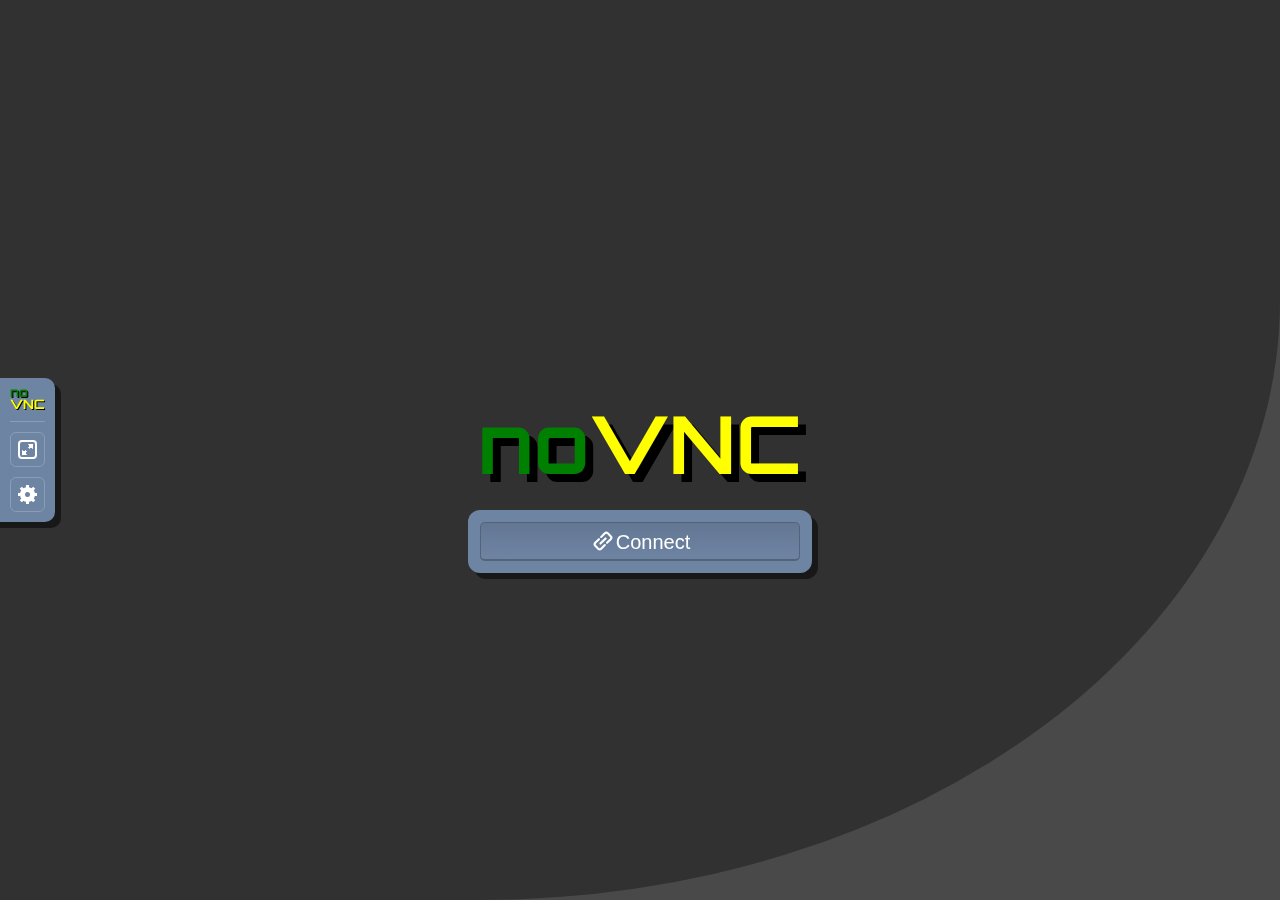
<file: src/static/js/libs/noVNC-1.5.0/vnc.html>
<!DOCTYPE html>
<html lang="en" class="noVNC_loading">
<head>

    <!--
    noVNC example: simple example using default UI
    Copyright (C) 2019 The noVNC Authors
    noVNC is licensed under the MPL 2.0 (see LICENSE.txt)
    This file is licensed under the 2-Clause BSD license (see LICENSE.txt).

    Connect parameters are provided in query string:
        http://example.com/?host=HOST&port=PORT&encrypt=1
    or the fragment:
        http://example.com/#host=HOST&port=PORT&encrypt=1
    -->
    <title>noVNC</title>

    <link rel="icon" type="image/x-icon" href="app/images/icons/novnc.ico">

    <!-- Apple iOS Safari settings -->
    <meta name="viewport" content="width=device-width, initial-scale=1.0, maximum-scale=1.0, user-scalable=no">
    <meta name="apple-mobile-web-app-capable" content="yes">
    <meta name="apple-mobile-web-app-status-bar-style" content="black-translucent">

    <!-- @2x -->
    <link rel="apple-touch-icon" sizes="40x40" type="image/png" href="app/images/icons/novnc-ios-40.png">
    <link rel="apple-touch-icon" sizes="58x58" type="image/png" href="app/images/icons/novnc-ios-58.png">
    <link rel="apple-touch-icon" sizes="80x80" type="image/png" href="app/images/icons/novnc-ios-80.png">
    <link rel="apple-touch-icon" sizes="120x120" type="image/png" href="app/images/icons/novnc-ios-120.png">
    <link rel="apple-touch-icon" sizes="152x152" type="image/png" href="app/images/icons/novnc-ios-152.png">
    <link rel="apple-touch-icon" sizes="167x167" type="image/png" href="app/images/icons/novnc-ios-167.png">
    <!-- @3x -->
    <link rel="apple-touch-icon" sizes="60x60" type="image/png" href="app/images/icons/novnc-ios-60.png">
    <link rel="apple-touch-icon" sizes="87x87" type="image/png" href="app/images/icons/novnc-ios-87.png">
    <link rel="apple-touch-icon" sizes="120x120" type="image/png" href="app/images/icons/novnc-ios-120.png">
    <link rel="apple-touch-icon" sizes="180x180" type="image/png" href="app/images/icons/novnc-ios-180.png">

    <!-- Stylesheets -->
    <link rel="stylesheet" href="app/styles/base.css">
    <link rel="stylesheet" href="app/styles/input.css">

    <!-- Images that will later appear via CSS -->
    <link rel="preload" as="image" href="app/images/info.svg">
    <link rel="preload" as="image" href="app/images/error.svg">
    <link rel="preload" as="image" href="app/images/warning.svg">

    <script type="module" crossorigin="anonymous" src="app/error-handler.js"></script>
    <script type="module" crossorigin="anonymous" src="app/ui.js"></script>
</head>

<body>

    <div id="noVNC_fallback_error" class="noVNC_center">
        <div>
            <div>noVNC encountered an error:</div>
            <br>
            <div id="noVNC_fallback_errormsg"></div>
        </div>
    </div>

    <!-- noVNC Control Bar -->
    <div id="noVNC_control_bar_anchor" class="noVNC_vcenter">

        <div id="noVNC_control_bar">
            <div id="noVNC_control_bar_handle" title="Hide/Show the control bar"><div></div></div>

            <div class="noVNC_scroll">

            <h1 class="noVNC_logo" translate="no"><span>no</span><br>VNC</h1>

            <hr>

            <!-- Drag/Pan the viewport -->
            <input type="image" alt="Drag" src="app/images/drag.svg"
                id="noVNC_view_drag_button" class="noVNC_button noVNC_hidden"
                title="Move/Drag Viewport">

            <!--noVNC Touch Device only buttons-->
            <div id="noVNC_mobile_buttons">
                <input type="image" alt="Keyboard" src="app/images/keyboard.svg"
                    id="noVNC_keyboard_button" class="noVNC_button" title="Show Keyboard">
            </div>

            <!-- Extra manual keys -->
            <input type="image" alt="Extra keys" src="app/images/toggleextrakeys.svg"
                id="noVNC_toggle_extra_keys_button" class="noVNC_button"
                title="Show Extra Keys">
            <div class="noVNC_vcenter">
            <div id="noVNC_modifiers" class="noVNC_panel">
                <input type="image" alt="Ctrl" src="app/images/ctrl.svg"
                    id="noVNC_toggle_ctrl_button" class="noVNC_button"
                    title="Toggle Ctrl">
                <input type="image" alt="Alt" src="app/images/alt.svg"
                    id="noVNC_toggle_alt_button" class="noVNC_button"
                    title="Toggle Alt">
                <input type="image" alt="Windows" src="app/images/windows.svg"
                    id="noVNC_toggle_windows_button" class="noVNC_button"
                    title="Toggle Windows">
                <input type="image" alt="Tab" src="app/images/tab.svg"
                    id="noVNC_send_tab_button" class="noVNC_button"
                    title="Send Tab">
                <input type="image" alt="Esc" src="app/images/esc.svg"
                    id="noVNC_send_esc_button" class="noVNC_button"
                    title="Send Escape">
                <input type="image" alt="Ctrl+Alt+Del" src="app/images/ctrlaltdel.svg"
                    id="noVNC_send_ctrl_alt_del_button" class="noVNC_button"
                    title="Send Ctrl-Alt-Del">
            </div>
            </div>

            <!-- Shutdown/Reboot -->
            <input type="image" alt="Shutdown/Reboot" src="app/images/power.svg"
                id="noVNC_power_button" class="noVNC_button"
                title="Shutdown/Reboot...">
            <div class="noVNC_vcenter">
            <div id="noVNC_power" class="noVNC_panel">
                <div class="noVNC_heading">
                    <img alt="" src="app/images/power.svg"> Power
                </div>
                <input type="button" id="noVNC_shutdown_button" value="Shutdown">
                <input type="button" id="noVNC_reboot_button" value="Reboot">
                <input type="button" id="noVNC_reset_button" value="Reset">
            </div>
            </div>

            <!-- Clipboard -->
            <input type="image" alt="Clipboard" src="app/images/clipboard.svg"
                id="noVNC_clipboard_button" class="noVNC_button"
                title="Clipboard">
            <div class="noVNC_vcenter">
            <div id="noVNC_clipboard" class="noVNC_panel">
                <div class="noVNC_heading">
                    <img alt="" src="app/images/clipboard.svg"> Clipboard
                </div>
                <p class="noVNC_subheading">
                    Edit clipboard content in the textarea below.
                </p>
                <textarea id="noVNC_clipboard_text" rows=5></textarea>
            </div>
            </div>

            <!-- Toggle fullscreen -->
            <input type="image" alt="Full Screen" src="app/images/fullscreen.svg"
                id="noVNC_fullscreen_button" class="noVNC_button noVNC_hidden"
                title="Full Screen">

            <!-- Settings -->
            <input type="image" alt="Settings" src="app/images/settings.svg"
                id="noVNC_settings_button" class="noVNC_button"
                title="Settings">
            <div class="noVNC_vcenter">
            <div id="noVNC_settings" class="noVNC_panel">
                <div class="noVNC_heading">
                    <img alt="" src="app/images/settings.svg"> Settings
                </div>
                <ul>
                    <li>
                        <label><input id="noVNC_setting_shared" type="checkbox"> Shared Mode</label>
                    </li>
                    <li>
                        <label><input id="noVNC_setting_view_only" type="checkbox"> View Only</label>
                    </li>
                    <li><hr></li>
                    <li>
                        <label><input id="noVNC_setting_view_clip" type="checkbox"> Clip to Window</label>
                    </li>
                    <li>
                        <label for="noVNC_setting_resize">Scaling Mode:</label>
                        <select id="noVNC_setting_resize" name="vncResize">
                            <option value="off">None</option>
                            <option value="scale">Local Scaling</option>
                            <option value="remote">Remote Resizing</option>
                        </select>
                    </li>
                    <li><hr></li>
                    <li>
                        <div class="noVNC_expander">Advanced</div>
                        <div><ul>
                            <li>
                                <label for="noVNC_setting_quality">Quality:</label>
                                <input id="noVNC_setting_quality" type="range" min="0" max="9" value="6">
                            </li>
                            <li>
                                <label for="noVNC_setting_compression">Compression level:</label>
                                <input id="noVNC_setting_compression" type="range" min="0" max="9" value="2">
                            </li>
                            <li><hr></li>
                            <li>
                                <label for="noVNC_setting_repeaterID">Repeater ID:</label>
                                <input id="noVNC_setting_repeaterID" type="text" value="">
                            </li>
                            <li>
                                <div class="noVNC_expander">WebSocket</div>
                                <div><ul>
                                    <li>
                                        <label><input id="noVNC_setting_encrypt" type="checkbox"> Encrypt</label>
                                    </li>
                                    <li>
                                        <label for="noVNC_setting_host">Host:</label>
                                        <input id="noVNC_setting_host">
                                    </li>
                                    <li>
                                        <label for="noVNC_setting_port">Port:</label>
                                        <input id="noVNC_setting_port" type="number">
                                    </li>
                                    <li>
                                        <label for="noVNC_setting_path">Path:</label>
                                        <input id="noVNC_setting_path" type="text" value="websockify">
                                    </li>
                                </ul></div>
                            </li>
                            <li><hr></li>
                            <li>
                                <label><input id="noVNC_setting_reconnect" type="checkbox"> Automatic Reconnect</label>
                            </li>
                            <li>
                                <label for="noVNC_setting_reconnect_delay">Reconnect Delay (ms):</label>
                                <input id="noVNC_setting_reconnect_delay" type="number">
                            </li>
                            <li><hr></li>
                            <li>
                                <label><input id="noVNC_setting_show_dot" type="checkbox"> Show Dot when No Cursor</label>
                            </li>
                            <li><hr></li>
                            <!-- Logging selection dropdown -->
                            <li>
                                <label>Logging:
                                    <select id="noVNC_setting_logging" name="vncLogging">
                                    </select>
                                </label>
                            </li>
                        </ul></div>
                    </li>
                    <li class="noVNC_version_separator"><hr></li>
                    <li class="noVNC_version_wrapper">
                        <span>Version:</span>
                        <span class="noVNC_version"></span>
                    </li>
                </ul>
            </div>
            </div>

            <!-- Connection Controls -->
            <input type="image" alt="Disconnect" src="app/images/disconnect.svg"
                id="noVNC_disconnect_button" class="noVNC_button"
                title="Disconnect">

            </div>
        </div>

    </div> <!-- End of noVNC_control_bar -->

    <div id="noVNC_hint_anchor" class="noVNC_vcenter">
        <div id="noVNC_control_bar_hint">
        </div>
    </div>

    <!-- Status Dialog -->
    <div id="noVNC_status"></div>

    <!-- Connect button -->
    <div class="noVNC_center">
        <div id="noVNC_connect_dlg">
            <p class="noVNC_logo" translate="no"><span>no</span>VNC</p>
            <div>
                <button id="noVNC_connect_button">
                    <img alt="" src="app/images/connect.svg"> Connect
                </button>
            </div>
        </div>
    </div>

    <!-- Server Key Verification Dialog -->
    <div class="noVNC_center noVNC_connect_layer">
    <div id="noVNC_verify_server_dlg" class="noVNC_panel"><form>
        <div class="noVNC_heading">
            Server identity
        </div>
        <div>
            The server has provided the following identifying information:
        </div>
        <div id="noVNC_fingerprint_block">
            <b>Fingerprint:</b>
            <span id="noVNC_fingerprint"></span>
        </div>
        <div>
            Please verify that the information is correct and press
            "Approve". Otherwise press "Reject".
        </div>
        <div>
            <input id="noVNC_approve_server_button" type="submit" value="Approve" class="noVNC_submit">
            <input id="noVNC_reject_server_button" type="button" value="Reject" class="noVNC_submit">
        </div>
    </form></div>
    </div>

    <!-- Password Dialog -->
    <div class="noVNC_center noVNC_connect_layer">
    <div id="noVNC_credentials_dlg" class="noVNC_panel"><form>
        <div class="noVNC_heading">
            Credentials
        </div>
        <div id="noVNC_username_block">
            <label for="noVNC_username_input">Username:</label>
            <input id="noVNC_username_input">
        </div>
        <div id="noVNC_password_block">
            <label for="noVNC_password_input">Password:</label>
            <input id="noVNC_password_input" type="password">
        </div>
        <div>
            <input id="noVNC_credentials_button" type="submit" value="Send Credentials" class="noVNC_submit">
        </div>
    </form></div>
    </div>

    <!-- Transition Screens -->
    <div id="noVNC_transition">
        <div id="noVNC_transition_text"></div>
        <div>
        <input type="button" id="noVNC_cancel_reconnect_button" value="Cancel" class="noVNC_submit">
        </div>
        <div class="noVNC_spinner"></div>
    </div>

    <!-- This is where the RFB elements will attach -->
    <div id="noVNC_container">
        <!-- Note that Google Chrome on Android doesn't respect any of these,
             html attributes which attempt to disable text suggestions on the
             on-screen keyboard. Let's hope Chrome implements the ime-mode
             style for example -->
        <textarea id="noVNC_keyboardinput" autocapitalize="off"
            autocomplete="off" spellcheck="false" tabindex="-1"></textarea>
    </div>

    <audio id="noVNC_bell">
        <source src="app/sounds/bell.oga" type="audio/ogg">
        <source src="app/sounds/bell.mp3" type="audio/mpeg">
    </audio>
 </body>
</html>
</file>
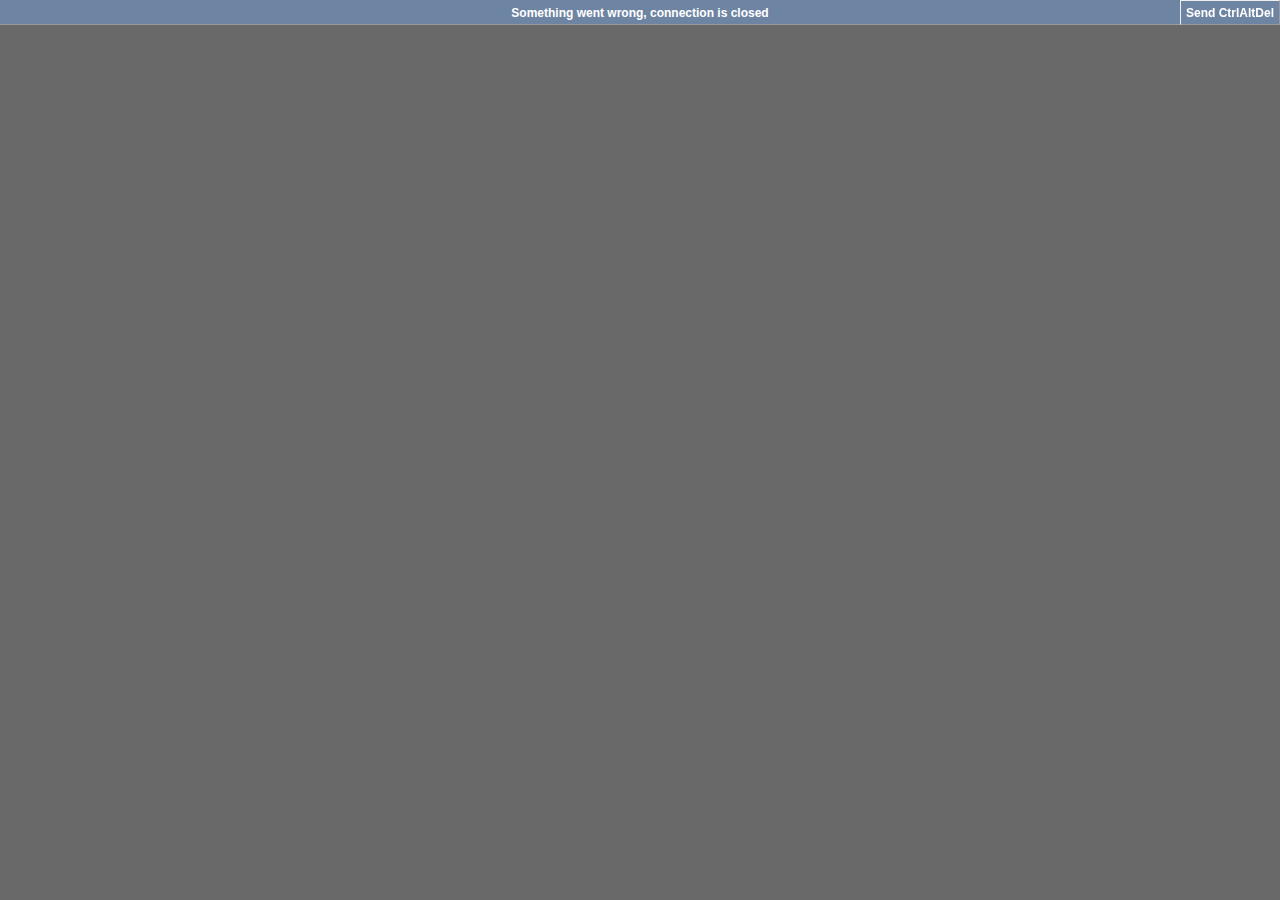
<file: src/static/js/libs/noVNC-1.5.0/vnc_lite.html>
<!DOCTYPE html>
<html lang="en">
<head>

    <!--
    noVNC example: lightweight example using minimal UI and features

    This is a self-contained file which doesn't import WebUtil or external CSS.

    Copyright (C) 2019 The noVNC Authors
    noVNC is licensed under the MPL 2.0 (see LICENSE.txt)
    This file is licensed under the 2-Clause BSD license (see LICENSE.txt).

    Connect parameters are provided in query string:
        http://example.com/?host=HOST&port=PORT&scale=true
    -->
    <title>noVNC</title>

    <style>

        body {
            margin: 0;
            background-color: dimgrey;
            height: 100%;
            display: flex;
            flex-direction: column;
        }
        html {
            height: 100%;
        }

        #top_bar {
            background-color: #6e84a3;
            color: white;
            font: bold 12px Helvetica;
            padding: 6px 5px 4px 5px;
            border-bottom: 1px outset;
        }
        #status {
            text-align: center;
        }
        #sendCtrlAltDelButton {
            position: fixed;
            top: 0px;
            right: 0px;
            border: 1px outset;
            padding: 5px 5px 4px 5px;
            cursor: pointer;
        }

        #screen {
            flex: 1; /* fill remaining space */
            overflow: hidden;
        }

    </style>

    <script type="module" crossorigin="anonymous">
        // RFB holds the API to connect and communicate with a VNC server
        import RFB from './core/rfb.js';

        let rfb;
        let desktopName;

        // When this function is called we have
        // successfully connected to a server
        function connectedToServer(e) {
            status("Connected to " + desktopName);
        }

        // This function is called when we are disconnected
        function disconnectedFromServer(e) {
            if (e.detail.clean) {
                status("Disconnected");
            } else {
                status("Something went wrong, connection is closed");
            }
        }

        // When this function is called, the server requires
        // credentials to authenticate
        function credentialsAreRequired(e) {
            const password = prompt("Password Required:");
            rfb.sendCredentials({ password: password });
        }

        // When this function is called we have received
        // a desktop name from the server
        function updateDesktopName(e) {
            desktopName = e.detail.name;
        }

        // Since most operating systems will catch Ctrl+Alt+Del
        // before they get a chance to be intercepted by the browser,
        // we provide a way to emulate this key sequence.
        function sendCtrlAltDel() {
            rfb.sendCtrlAltDel();
            return false;
        }

        // Show a status text in the top bar
        function status(text) {
            document.getElementById('status').textContent = text;
        }

        // This function extracts the value of one variable from the
        // query string. If the variable isn't defined in the URL
        // it returns the default value instead.
        function readQueryVariable(name, defaultValue) {
            // A URL with a query parameter can look like this:
            // https://www.example.com?myqueryparam=myvalue
            //
            // Note that we use location.href instead of location.search
            // because Firefox < 53 has a bug w.r.t location.search
            const re = new RegExp('.*[?&]' + name + '=([^&#]*)'),
                  match = document.location.href.match(re);

            if (match) {
                // We have to decode the URL since want the cleartext value
                return decodeURIComponent(match[1]);
            }

            return defaultValue;
        }

        document.getElementById('sendCtrlAltDelButton')
            .onclick = sendCtrlAltDel;

        // Read parameters specified in the URL query string
        // By default, use the host and port of server that served this file
        const host = readQueryVariable('host', window.location.hostname);
        let port = readQueryVariable('port', window.location.port);
        const password = readQueryVariable('password');
        const path = readQueryVariable('path', 'websockify');

        // | | |         | | |
        // | | | Connect | | |
        // v v v         v v v

        status("Connecting");

        // Build the websocket URL used to connect
        let url;
        if (window.location.protocol === "https:") {
            url = 'wss';
        } else {
            url = 'ws';
        }
        url += '://' + host;
        if(port) {
            url += ':' + port;
        }
        url += '/' + path;

        // Creating a new RFB object will start a new connection
        rfb = new RFB(document.getElementById('screen'), url,
                      { credentials: { password: password } });

        // Add listeners to important events from the RFB module
        rfb.addEventListener("connect",  connectedToServer);
        rfb.addEventListener("disconnect", disconnectedFromServer);
        rfb.addEventListener("credentialsrequired", credentialsAreRequired);
        rfb.addEventListener("desktopname", updateDesktopName);

        // Set parameters that can be changed on an active connection
        rfb.viewOnly = readQueryVariable('view_only', false);
        rfb.scaleViewport = readQueryVariable('scale', false);
    </script>
</head>

<body>
    <div id="top_bar">
        <div id="status">Loading</div>
        <div id="sendCtrlAltDelButton">Send CtrlAltDel</div>
    </div>
    <div id="screen">
        <!-- This is where the remote screen will appear -->
    </div>
</body>
</html>
</file>
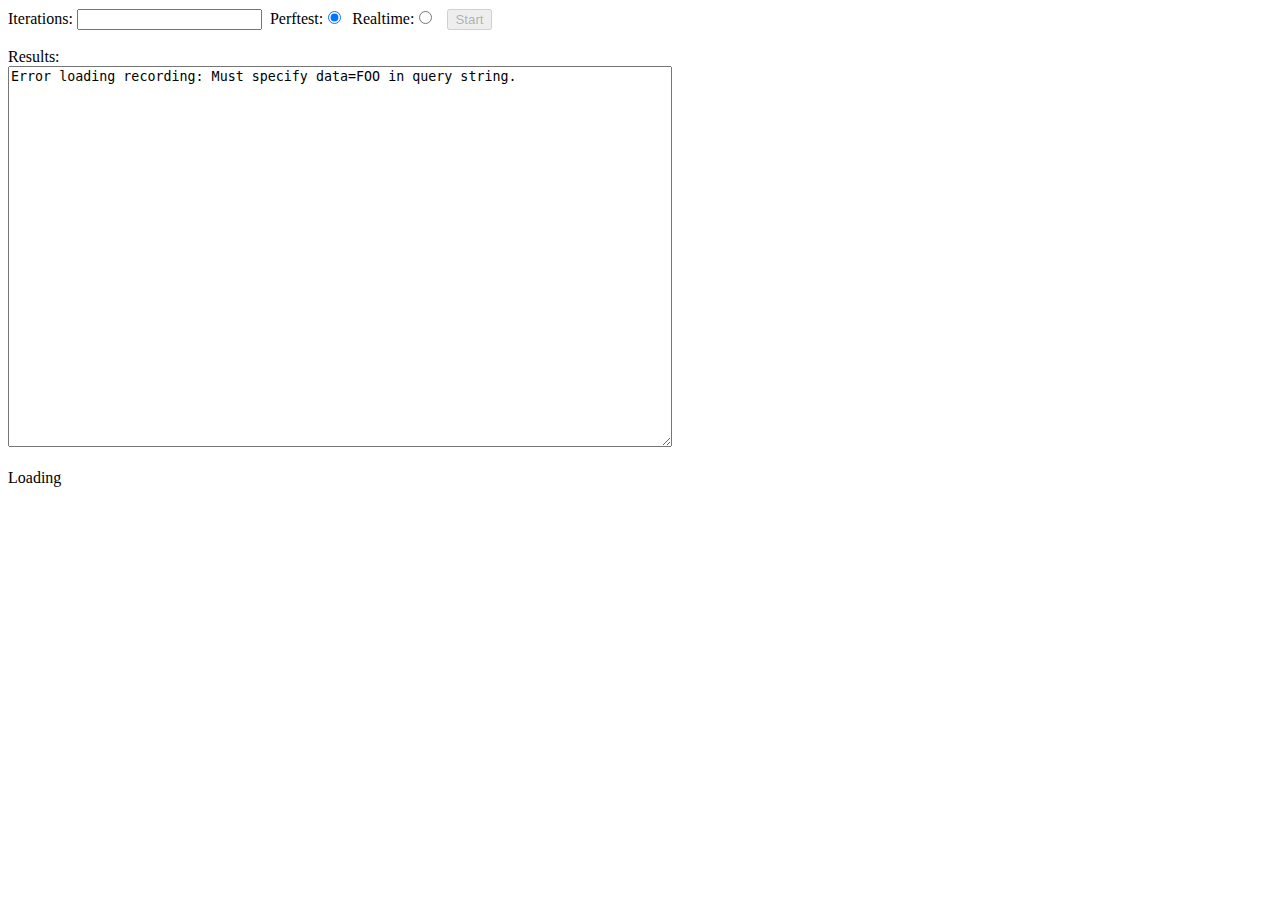
<file: src/static/js/libs/noVNC-1.5.0/tests/vnc_playback.html>
<!DOCTYPE html>
<html lang="en">
    <head>
        <title>VNC Playback</title>
        <script type="module" src="./playback-ui.js"></script>
    </head>
    <body>

        Iterations: <input id='iterations'>&nbsp;
        Perftest:<input type='radio' id='mode1' name='mode' checked>&nbsp;
        Realtime:<input type='radio' id='mode2' name='mode'>&nbsp;&nbsp;

        <input id='startButton' type='button' value='Start' disabled>&nbsp;

        <br><br>

        Results:<br>
        <textarea id="messages" cols=80 rows=25></textarea>

        <br><br>

        <div id="VNC_screen">
            <div id="VNC_status">Loading</div>
        </div>
    </body>
</html>
</file>
<file: src/static/js/libs/noVNC-1.5.0/app/styles/base.css>
/*
 * noVNC base CSS
 * Copyright (C) 2019 The noVNC Authors
 * noVNC is licensed under the MPL 2.0 (see LICENSE.txt)
 * This file is licensed under the 2-Clause BSD license (see LICENSE.txt).
 */

/*
 * Z index layers:
 *
 * 0: Main screen
 * 10: Control bar
 * 50: Transition blocker
 * 60: Connection popups
 * 100: Status bar
 * ...
 * 1000: Javascript crash
 * ...
 * 10000: Max (used for polyfills)
 */

/*
 * State variables (set on :root):
 *
 * noVNC_loading: Page is still loading
 * noVNC_connecting: Connecting to server
 * noVNC_reconnecting: Re-establishing a connection
 * noVNC_connected: Connected to server (most common state)
 * noVNC_disconnecting: Disconnecting from server
 */

:root {
  font-family: sans-serif;
}

body {
  margin:0;
  padding:0;
  /*Background image with light grey curve.*/
  background-color:#494949;
  background-repeat:no-repeat;
  background-position:right bottom;
  height:100%;
  touch-action: none;
}

html {
  height:100%;
}

.noVNC_only_touch.noVNC_hidden {
  display: none;
}

.noVNC_disabled {
  color: rgb(128, 128, 128);
}

/* ----------------------------------------
 * Spinner
 * ----------------------------------------
 */

.noVNC_spinner {
  position: relative;
}
.noVNC_spinner, .noVNC_spinner::before, .noVNC_spinner::after {
  width: 10px;
  height: 10px;
  border-radius: 2px;
  box-shadow: -60px 10px 0 rgba(255, 255, 255, 0);
  animation: noVNC_spinner 1.0s linear infinite;
}
.noVNC_spinner::before {
  content: "";
  position: absolute;
  left: 0px;
  top: 0px;
  animation-delay: -0.1s;
}
.noVNC_spinner::after {
  content: "";
  position: absolute;
  top: 0px;
  left: 0px;
  animation-delay: 0.1s;
}
@keyframes noVNC_spinner {
  0% { box-shadow: -60px 10px 0 rgba(255, 255, 255, 0); width: 20px; }
  25% { box-shadow: 20px 10px 0 rgba(255, 255, 255, 1); width: 10px; }
  50% { box-shadow: 60px 10px 0 rgba(255, 255, 255, 0); width: 10px; }
}

/* ----------------------------------------
 * WebKit centering hacks
 * ----------------------------------------
 */

.noVNC_center {
  /*
   * This is a workaround because webkit misrenders transforms and
   * uses non-integer coordinates, resulting in blurry content.
   * Ideally we'd use "top: 50%; transform: translateY(-50%);" on
   * the objects instead.
   */
  display: flex;
  align-items: center;
  justify-content: center;
  position: fixed;
  top: 0;
  left: 0;
  width: 100%;
  height: 100%;
  pointer-events: none;
}
.noVNC_center > * {
  pointer-events: auto;
}
.noVNC_vcenter {
  display: flex !important;
  flex-direction: column;
  justify-content: center;
  position: fixed;
  top: 0;
  left: 0;
  height: 100%;
  margin: 0 !important;
  padding: 0 !important;
  pointer-events: none;
}
.noVNC_vcenter > * {
  pointer-events: auto;
}

/* ----------------------------------------
 * Layering
 * ----------------------------------------
 */

.noVNC_connect_layer {
  z-index: 60;
}

/* ----------------------------------------
 * Fallback error
 * ----------------------------------------
 */

#noVNC_fallback_error {
  z-index: 1000;
  visibility: hidden;
  /* Put a dark background in front of everything but the error,
     and don't let mouse events pass through */
  background: rgba(0, 0, 0, 0.8);
  pointer-events: all;
}
#noVNC_fallback_error.noVNC_open {
  visibility: visible;
}

#noVNC_fallback_error > div {
  max-width: calc(100vw - 30px - 30px);
  max-height: calc(100vh - 30px - 30px);
  overflow: auto;

  padding: 15px;

  transition: 0.5s ease-in-out;

  transform: translateY(-50px);
  opacity: 0;

  text-align: center;
  font-weight: bold;
  color: #fff;

  border-radius: 10px;
  box-shadow: 6px 6px 0px rgba(0, 0, 0, 0.5);
  background: rgba(200,55,55,0.8);
}
#noVNC_fallback_error.noVNC_open > div {
  transform: translateY(0);
  opacity: 1;
}

#noVNC_fallback_errormsg {
  font-weight: normal;
}

#noVNC_fallback_errormsg .noVNC_message {
  display: inline-block;
  text-align: left;
  font-family: monospace;
  white-space: pre-wrap;
}

#noVNC_fallback_error .noVNC_location {
  font-style: italic;
  font-size: 0.8em;
  color: rgba(255, 255, 255, 0.8);
}

#noVNC_fallback_error .noVNC_stack {
  padding: 10px;
  margin: 10px;
  font-size: 0.8em;
  text-align: left;
  font-family: monospace;
  white-space: pre;
  border: 1px solid rgba(0, 0, 0, 0.5);
  background: rgba(0, 0, 0, 0.2);
  overflow: auto;
}

/* ----------------------------------------
 * Control Bar
 * ----------------------------------------
 */

#noVNC_control_bar_anchor {
  /* The anchor is needed to get z-stacking to work */
  position: fixed;
  z-index: 10;

  transition: 0.5s ease-in-out;

  /* Edge misrenders animations wihthout this */
  transform: translateX(0);
}
:root.noVNC_connected #noVNC_control_bar_anchor.noVNC_idle {
  opacity: 0.8;
}
#noVNC_control_bar_anchor.noVNC_right {
  left: auto;
  right: 0;
}

#noVNC_control_bar {
  position: relative;
  left: -100%;

  transition: 0.5s ease-in-out;

  background-color: rgb(110, 132, 163);
  border-radius: 0 10px 10px 0;

  user-select: none;
  -webkit-user-select: none;
  -webkit-touch-callout: none; /* Disable iOS image long-press popup */
}
#noVNC_control_bar.noVNC_open {
  box-shadow: 6px 6px 0px rgba(0, 0, 0, 0.5);
  left: 0;
}
#noVNC_control_bar::before {
  /* This extra element is to get a proper shadow */
  content: "";
  position: absolute;
  z-index: -1;
  height: 100%;
  width: 30px;
  left: -30px;
  transition: box-shadow 0.5s ease-in-out;
}
#noVNC_control_bar.noVNC_open::before {
  box-shadow: 6px 6px 0px rgba(0, 0, 0, 0.5);
}
.noVNC_right #noVNC_control_bar {
  left: 100%;
  border-radius: 10px 0 0 10px;
}
.noVNC_right #noVNC_control_bar.noVNC_open {
  left: 0;
}
.noVNC_right #noVNC_control_bar::before {
  visibility: hidden;
}

#noVNC_control_bar_handle {
  position: absolute;
  left: -15px;
  top: 0;
  transform: translateY(35px);
  width: calc(100% + 30px);
  height: 50px;
  z-index: -1;
  cursor: pointer;
  border-radius: 5px;
  background-color: rgb(83, 99, 122);
  background-image: url("../images/handle_bg.svg");
  background-repeat: no-repeat;
  background-position: right;
  box-shadow: 3px 3px 0px rgba(0, 0, 0, 0.5);
}
#noVNC_control_bar_handle:after {
  content: "";
  transition: transform 0.5s ease-in-out;
  background: url("../images/handle.svg");
  position: absolute;
  top: 22px; /* (50px-6px)/2 */
  right: 5px;
  width: 5px;
  height: 6px;
}
#noVNC_control_bar.noVNC_open #noVNC_control_bar_handle:after {
  transform: translateX(1px) rotate(180deg);
}
:root:not(.noVNC_connected) #noVNC_control_bar_handle {
  display: none;
}
.noVNC_right #noVNC_control_bar_handle {
  background-position: left;
}
.noVNC_right #noVNC_control_bar_handle:after {
  left: 5px;
  right: 0;
  transform: translateX(1px) rotate(180deg);
}
.noVNC_right #noVNC_control_bar.noVNC_open #noVNC_control_bar_handle:after {
  transform: none;
}
/* Larger touch area for the handle, used when a touch screen is available */
#noVNC_control_bar_handle div {
  position: absolute;
  right: -35px;
  top: 0;
  width: 50px;
  height: 100%;
  display: none;
}
@media (any-pointer: coarse) {
  #noVNC_control_bar_handle div {
    display: initial;
  }
}
.noVNC_right #noVNC_control_bar_handle div {
  left: -35px;
  right: auto;
}

#noVNC_control_bar > .noVNC_scroll {
  max-height: 100vh; /* Chrome is buggy with 100% */
  overflow-x: hidden;
  overflow-y: auto;
  padding: 0 10px;
}

#noVNC_control_bar > .noVNC_scroll > * {
  display: block;
  margin: 10px auto;
}

/* Control bar hint */
#noVNC_hint_anchor {
  position: fixed;
  right: -50px;
  left: auto;
}
#noVNC_control_bar_anchor.noVNC_right + #noVNC_hint_anchor {
  left: -50px;
  right: auto;
}
#noVNC_control_bar_hint {
  position: relative;
  transform: scale(0);
  width: 100px;
  height: 50%;
  max-height: 600px;

  visibility: hidden;
  opacity: 0;
  transition: 0.2s ease-in-out;
  background: transparent;
  box-shadow: 0 0 10px black, inset 0 0 10px 10px rgba(110, 132, 163, 0.8);
  border-radius: 10px;
  transition-delay: 0s;
}
#noVNC_control_bar_hint.noVNC_active {
  visibility: visible;
  opacity: 1;
  transition-delay: 0.2s;
  transform: scale(1);
}
#noVNC_control_bar_hint.noVNC_notransition {
  transition: none !important;
}

/* Control bar buttons */
#noVNC_control_bar .noVNC_button {
  padding: 4px 4px;
  vertical-align: middle;
  border:1px solid rgba(255, 255, 255, 0.2);
  border-radius: 6px;
  background-color: transparent;
  background-image: unset; /* we don't want the gradiant from input.css */
}
#noVNC_control_bar .noVNC_button.noVNC_selected {
  border-color: rgba(0, 0, 0, 0.8);
  background-color: rgba(0, 0, 0, 0.5);
}
#noVNC_control_bar .noVNC_button.noVNC_selected:not(:disabled):hover {
  border-color: rgba(0, 0, 0, 0.4);
  background-color: rgba(0, 0, 0, 0.2);
}
#noVNC_control_bar .noVNC_button:not(:disabled):hover {
  background-color: rgba(255, 255, 255, 0.2);
}
#noVNC_control_bar .noVNC_button:not(:disabled):active {
  padding-top: 5px;
  padding-bottom: 3px;
}
#noVNC_control_bar .noVNC_button.noVNC_hidden {
  display: none !important;
}

/* Android browsers don't properly update hover state if touch events are
 * intercepted, like they are when clicking on the remote screen. */
@media (any-pointer: coarse) {
  #noVNC_control_bar .noVNC_button:not(:disabled):hover {
    background-color: transparent;
  }
  #noVNC_control_bar .noVNC_button.noVNC_selected:not(:disabled):hover {
    border-color: rgba(0, 0, 0, 0.8);
    background-color: rgba(0, 0, 0, 0.5);
  }
}


/* Panels */
.noVNC_panel {
  transform: translateX(25px);

  transition: 0.5s ease-in-out;

  box-sizing: border-box; /* so max-width don't have to care about padding */
  max-width: calc(100vw - 75px - 25px); /* minus left and right margins */
  max-height: 100vh; /* Chrome is buggy with 100% */
  overflow-x: hidden;
  overflow-y: auto;

  visibility: hidden;
  opacity: 0;

  padding: 15px;

  background: #fff;
  border-radius: 10px;
  color: #000;
  border: 2px solid #E0E0E0;
  box-shadow: 6px 6px 0px rgba(0, 0, 0, 0.5);
}
.noVNC_panel.noVNC_open {
  visibility: visible;
  opacity: 1;
  transform: translateX(75px);
}
.noVNC_right .noVNC_vcenter {
  left: auto;
  right: 0;
}
.noVNC_right .noVNC_panel {
  transform: translateX(-25px);
}
.noVNC_right .noVNC_panel.noVNC_open {
  transform: translateX(-75px);
}

.noVNC_panel > * {
  display: block;
  margin: 10px auto;
}
.noVNC_panel > *:first-child {
  margin-top: 0 !important;
}
.noVNC_panel > *:last-child {
  margin-bottom: 0 !important;
}

.noVNC_panel hr {
  border: none;
  border-top: 1px solid rgb(192, 192, 192);
}

.noVNC_panel label {
  display: block;
  white-space: nowrap;
  margin: 5px;
}

.noVNC_panel li {
  margin: 5px;
}

.noVNC_panel .noVNC_heading {
  background-color: rgb(110, 132, 163);
  border-radius: 5px;
  padding: 5px;
  /* Compensate for padding in image */
  padding-right: 8px;
  color: white;
  font-size: 20px;
  white-space: nowrap;
}
.noVNC_panel .noVNC_heading img {
  vertical-align: bottom;
}

.noVNC_submit {
  float: right;
}

/* Expanders */
.noVNC_expander {
  cursor: pointer;
}
.noVNC_expander::before {
  content: url("../images/expander.svg");
  display: inline-block;
  margin-right: 5px;
  transition: 0.2s ease-in-out;
}
.noVNC_expander.noVNC_open::before {
  transform: rotateZ(90deg);
}
.noVNC_expander ~ * {
  margin: 5px;
  margin-left: 10px;
  padding: 5px;
  background: rgba(0, 0, 0, 0.05);
  border-radius: 5px;
}
.noVNC_expander:not(.noVNC_open) ~ * {
  display: none;
}

/* Control bar content */

#noVNC_control_bar .noVNC_logo {
  font-size: 13px;
}

.noVNC_logo + hr {
    /* Remove all but top border */
    border: none;
    border-top: 1px solid rgba(255, 255, 255, 0.2);
}

:root:not(.noVNC_connected) #noVNC_view_drag_button {
  display: none;
}

/* noVNC Touch Device only buttons */
:root:not(.noVNC_connected) #noVNC_mobile_buttons {
  display: none;
}
@media not all and (any-pointer: coarse) {
  /* FIXME: The button for the virtual keyboard is the only button in this
            group of "mobile buttons". It is bad to assume that no touch
            devices have physical keyboards available. Hopefully we can get
            a media query for this:
            https://github.com/w3c/csswg-drafts/issues/3871 */
  :root.noVNC_connected #noVNC_mobile_buttons {
    display: none;
  }
}

/* Extra manual keys */
:root:not(.noVNC_connected) #noVNC_toggle_extra_keys_button {
  display: none;
}

#noVNC_modifiers {
  background-color: rgb(92, 92, 92);
  border: none;
  padding: 10px;
}

/* Shutdown/Reboot */
:root:not(.noVNC_connected) #noVNC_power_button {
  display: none;
}
#noVNC_power {
}
#noVNC_power_buttons {
  display: none;
}

#noVNC_power input[type=button] {
  width: 100%;
}

/* Clipboard */
:root:not(.noVNC_connected) #noVNC_clipboard_button {
  display: none;
}
#noVNC_clipboard_text {
  width: 360px;
  min-width: 150px;
  height: 160px;
  min-height: 70px;

  box-sizing: border-box;
  max-width: 100%;
  /* minus approximate height of title, height of subtitle, and margin */
  max-height: calc(100vh - 10em - 25px);
}

/* Settings */
#noVNC_settings {
}
#noVNC_settings ul {
  list-style: none;
  padding: 0px;
}
#noVNC_setting_port {
  width: 80px;
}
#noVNC_setting_path {
  width: 100px;
}

/* Version */

.noVNC_version_wrapper {
  font-size: small;
}

.noVNC_version {
  margin-left: 1rem;
}

/* Connection Controls */
:root:not(.noVNC_connected) #noVNC_disconnect_button {
  display: none;
}

/* ----------------------------------------
 * Status Dialog
 * ----------------------------------------
 */

#noVNC_status {
  position: fixed;
  top: 0;
  left: 0;
  width: 100%;
  z-index: 100;
  transform: translateY(-100%);

  cursor: pointer;

  transition: 0.5s ease-in-out;

  visibility: hidden;
  opacity: 0;

  padding: 5px;

  display: flex;
  flex-direction: row;
  justify-content: center;
  align-content: center;

  line-height: 1.6;
  word-wrap: break-word;
  color: #fff;

  border-bottom: 1px solid rgba(0, 0, 0, 0.9);
}
#noVNC_status.noVNC_open {
  transform: translateY(0);
  visibility: visible;
  opacity: 1;
}

#noVNC_status::before {
  content: "";
  display: inline-block;
  width: 25px;
  height: 25px;
  margin-right: 5px;
}

#noVNC_status.noVNC_status_normal {
  background: rgba(128,128,128,0.9);
}
#noVNC_status.noVNC_status_normal::before {
  content: url("../images/info.svg") " ";
}
#noVNC_status.noVNC_status_error {
  background: rgba(200,55,55,0.9);
}
#noVNC_status.noVNC_status_error::before {
  content: url("../images/error.svg") " ";
}
#noVNC_status.noVNC_status_warn {
  background: rgba(180,180,30,0.9);
}
#noVNC_status.noVNC_status_warn::before {
  content: url("../images/warning.svg") " ";
}

/* ----------------------------------------
 * Connect Dialog
 * ----------------------------------------
 */

#noVNC_connect_dlg {
  transition: 0.5s ease-in-out;

  transform: scale(0, 0);
  visibility: hidden;
  opacity: 0;
}
#noVNC_connect_dlg.noVNC_open {
  transform: scale(1, 1);
  visibility: visible;
  opacity: 1;
}
#noVNC_connect_dlg .noVNC_logo {
  transition: 0.5s ease-in-out;
  padding: 10px;
  margin-bottom: 10px;

  font-size: 80px;
  text-align: center;

  border-radius: 5px;
}
@media (max-width: 440px) {
  #noVNC_connect_dlg {
    max-width: calc(100vw - 100px);
  }
  #noVNC_connect_dlg .noVNC_logo {
    font-size: calc(25vw - 30px);
  }
}
#noVNC_connect_dlg div {
  padding: 12px;

  background-color: rgb(110, 132, 163);
  border-radius: 12px;
  text-align: center;
  font-size: 20px;

  box-shadow: 6px 6px 0px rgba(0, 0, 0, 0.5);
}
#noVNC_connect_button {
  width: 100%;
  padding: 5px 30px;

  cursor: pointer;

  border-color: rgb(83, 99, 122);
  border-radius: 5px;

  background: linear-gradient(to top, rgb(110, 132, 163), rgb(99, 119, 147));
  color: white;

  /* This avoids it jumping around when :active */
  vertical-align: middle;
}
#noVNC_connect_button:hover {
  background: linear-gradient(to top, rgb(110, 132, 163), rgb(105, 125, 155));
}

#noVNC_connect_button img {
  vertical-align: bottom;
  height: 1.3em;
}

/* ----------------------------------------
 * Server verification Dialog
 * ----------------------------------------
 */

#noVNC_verify_server_dlg {
  position: relative;

  transform: translateY(-50px);
}
#noVNC_verify_server_dlg.noVNC_open {
  transform: translateY(0);
}
#noVNC_fingerprint_block {
  margin: 10px;
}

/* ----------------------------------------
 * Password Dialog
 * ----------------------------------------
 */

#noVNC_credentials_dlg {
  position: relative;

  transform: translateY(-50px);
}
#noVNC_credentials_dlg.noVNC_open {
  transform: translateY(0);
}
#noVNC_username_block.noVNC_hidden,
#noVNC_password_block.noVNC_hidden {
  display: none;
}


/* ----------------------------------------
 * Main Area
 * ----------------------------------------
 */

/* Transition screen */
#noVNC_transition {
  transition: 0.5s ease-in-out;

  display: flex;
  opacity: 0;
  visibility: hidden;

  position: fixed;
  top: 0;
  left: 0;
  bottom: 0;
  right: 0;

  color: white;
  background: rgba(0, 0, 0, 0.5);
  z-index: 50;

  /*display: flex;*/
  align-items: center;
  justify-content: center;
  flex-direction: column;
}
:root.noVNC_loading #noVNC_transition,
:root.noVNC_connecting #noVNC_transition,
:root.noVNC_disconnecting #noVNC_transition,
:root.noVNC_reconnecting #noVNC_transition {
  opacity: 1;
  visibility: visible;
}
:root:not(.noVNC_reconnecting) #noVNC_cancel_reconnect_button {
  display: none;
}
#noVNC_transition_text {
  font-size: 1.5em;
}

/* Main container */
#noVNC_container {
  width: 100%;
  height: 100%;
  background-color: #313131;
  border-bottom-right-radius: 800px 600px;
  /*border-top-left-radius: 800px 600px;*/

  /* If selection isn't disabled, long-pressing stuff in the sidebar
     can accidentally select the container or the canvas. This can
     happen when attempting to move the handle. */
  user-select: none;
  -webkit-user-select: none;
}

#noVNC_keyboardinput {
  width: 1px;
  height: 1px;
  background-color: #fff;
  color: #fff;
  border: 0;
  position: absolute;
  left: -40px;
  z-index: -1;
  ime-mode: disabled;
}

/*Default noVNC logo.*/
/* From: http://fonts.googleapis.com/css?family=Orbitron:700 */
@font-face {
  font-family: 'Orbitron';
  font-style: normal;
  font-weight: 700;
  src: local('?'), url('Orbitron700.woff') format('woff'),
                   url('Orbitron700.ttf') format('truetype');
}

.noVNC_logo {
  color:yellow;
  font-family: 'Orbitron', 'OrbitronTTF', sans-serif;
  line-height: 0.9;
  text-shadow: 0.1em 0.1em 0 black;
}
.noVNC_logo span{
  color:green;
}

#noVNC_bell {
  display: none;
}

/* ----------------------------------------
 * Media sizing
 * ----------------------------------------
 */

@media screen and (max-width: 640px){
  #noVNC_logo {
    font-size: 150px;
  }
}

@media screen and (min-width: 321px) and (max-width: 480px) {
  #noVNC_logo {
    font-size: 110px;
  }
}

@media screen and (max-width: 320px) {
  #noVNC_logo {
    font-size: 90px;
  }
}
</file>
<file: src/static/js/libs/noVNC-1.5.0/app/styles/input.css>
/*
 * noVNC general input element CSS
 * Copyright (C) 2022 The noVNC Authors
 * noVNC is licensed under the MPL 2.0 (see LICENSE.txt)
 * This file is licensed under the 2-Clause BSD license (see LICENSE.txt).
 */

/*
 * Common for all inputs
 */
input, input::file-selector-button, button, select, textarea {
  /* Respect standard font settings */
  font: inherit;

  /* Disable default rendering */
  appearance: none;
  background: none;

  padding: 5px;
  border: 1px solid rgb(192, 192, 192);
  border-radius: 5px;
  color: black;
  --bg-gradient: linear-gradient(to top, rgb(255, 255, 255) 80%, rgb(240, 240, 240));
  background-image: var(--bg-gradient);
}

/*
 * Buttons
 */
input[type=button],
input[type=color],
input[type=image],
input[type=reset],
input[type=submit],
input::file-selector-button,
button,
select {
  border-bottom-width: 2px;

  /* This avoids it jumping around when :active */
  vertical-align: middle;
  margin-top: 0;

  padding-left: 20px;
  padding-right: 20px;

  /* Disable Chrome's touch tap highlight */
  -webkit-tap-highlight-color: transparent;
}

/*
 * Select dropdowns
 */
select {
  --select-arrow: url('data:image/svg+xml;utf8, \
      <svg width="8" height="6" version="1.1" viewBox="0 0 8 6" \
           xmlns="http://www.w3.org/2000/svg"> \
          <path d="m6.5 1.5 -2.5 3 -2.5 -3 5 0" stroke-width="3" \
                stroke="rgb(31,31,31)" fill="none" \
                stroke-linecap="round" stroke-linejoin="round" /> \
      </svg>');
  background-image: var(--select-arrow), var(--bg-gradient);
  background-position: calc(100% - 7px), left top;
  background-repeat: no-repeat;
  padding-right: calc(2*7px + 8px);
  padding-left: 7px;
}
/* FIXME: :active isn't set when the <select> is opened in Firefox:
          https://bugzilla.mozilla.org/show_bug.cgi?id=1805406 */
select:active {
  /* Rotated arrow */
  background-image: url('data:image/svg+xml;utf8, \
      <svg width="8" height="6" version="1.1" viewBox="0 0 8 6" \
           xmlns="http://www.w3.org/2000/svg" transform="rotate(180)" > \
          <path d="m6.5 1.5 -2.5 3 -2.5 -3 5 0" stroke-width="3" \
                stroke="rgb(31,31,31)" fill="none" \
                stroke-linecap="round" stroke-linejoin="round" /> \
      </svg>'), var(--bg-gradient);
}
option {
  color: black;
  background: white;
}

/*
 * Checkboxes
 */
input[type=checkbox] {
  display: inline-flex;
  justify-content: center;
  align-items: center;
  background-color: white;
  background-image: unset;
  border: 1px solid dimgrey;
  border-radius: 3px;
  width: 13px;
  height: 13px;
  padding: 0;
  margin-right: 6px;
  vertical-align: bottom;
  transition: 0.2s background-color linear;
}
input[type=checkbox]:checked {
  background-color: rgb(110, 132, 163);
  border-color: rgb(110, 132, 163);
}
input[type=checkbox]:checked::after {
  content: "";
  display: block; /* width & height doesn't work on inline elements */
  width: 3px;
  height: 7px;
  border: 1px solid white;
  border-width: 0 2px 2px 0;
  transform: rotate(40deg) translateY(-1px);
}

/*
 * Radiobuttons
 */
input[type=radio] {
  border-radius: 50%;
  border: 1px solid dimgrey;
  width: 12px;
  height: 12px;
  padding: 0;
  margin-right: 6px;
  transition: 0.2s border linear;
}
input[type=radio]:checked {
  border: 6px solid rgb(110, 132, 163);
}

/*
 * Range sliders
 */
input[type=range] {
  border: unset;
  border-radius: 3px;
  height: 20px;
  padding: 0;
  background: transparent;
}
/* -webkit-slider.. & -moz-range.. cant be in selector lists:
   https://bugs.chromium.org/p/chromium/issues/detail?id=1154623 */
input[type=range]::-webkit-slider-runnable-track {
  background-color: rgb(110, 132, 163);
  height: 6px;
  border-radius: 3px;
}
input[type=range]::-moz-range-track {
  background-color: rgb(110, 132, 163);
  height: 6px;
  border-radius: 3px;
}
input[type=range]::-webkit-slider-thumb {
  appearance: none;
  width: 18px;
  height: 20px;
  border-radius: 5px;
  background-color: white;
  border: 1px solid dimgray;
  margin-top: -7px;
}
input[type=range]::-moz-range-thumb {
  appearance: none;
  width: 18px;
  height: 20px;
  border-radius: 5px;
  background-color: white;
  border: 1px solid dimgray;
  margin-top: -7px;
}

/*
 * File choosers
 */
input[type=file] {
  background-image: none;
  border: none;
}
input::file-selector-button {
  margin-right: 6px;
}

/*
 * Hover
 */
input[type=button]:hover,
input[type=color]:hover,
input[type=image]:hover,
input[type=reset]:hover,
input[type=submit]:hover,
input::file-selector-button:hover,
button:hover {
  background-image: linear-gradient(to top, rgb(255, 255, 255), rgb(250, 250, 250));
}
select:hover {
  background-image: var(--select-arrow),
    linear-gradient(to top, rgb(255, 255, 255), rgb(250, 250, 250));
  background-position: calc(100% - 7px), left top;
  background-repeat: no-repeat;
}
@media (any-pointer: coarse) {
  /* We don't want a hover style after touch input */
  input[type=button]:hover,
  input[type=color]:hover,
  input[type=image]:hover,
  input[type=reset]:hover,
  input[type=submit]:hover,
  input::file-selector-button:hover,
  button:hover {
    background-image: var(--bg-gradient);
  }
  select:hover {
    background-image: var(--select-arrow), var(--bg-gradient);
  }
}

/*
 * Active (clicked)
 */
input[type=button]:active,
input[type=color]:active,
input[type=image]:active,
input[type=reset]:active,
input[type=submit]:active,
input::file-selector-button:active,
button:active,
select:active {
  border-bottom-width: 1px;
  margin-top: 1px;
}

/*
 * Focus (tab)
 */
input:focus-visible,
input:focus-visible::file-selector-button,
button:focus-visible,
select:focus-visible,
textarea:focus-visible {
  outline: 2px solid rgb(74, 144, 217);
  outline-offset: 1px;
}
input[type=file]:focus-visible {
  outline: none; /* We outline the button instead of the entire element */
}

/*
 * Disabled
 */
input:disabled,
input:disabled::file-selector-button,
button:disabled,
select:disabled,
textarea:disabled {
  opacity: 0.4;
}
input[type=button]:disabled,
input[type=color]:disabled,
input[type=image]:disabled,
input[type=reset]:disabled,
input[type=submit]:disabled,
input:disabled::file-selector-button,
button:disabled,
select:disabled {
  background-image: var(--bg-gradient);
  border-bottom-width: 2px;
  margin-top: 0;
}
input[type=file]:disabled {
  background-image: none;
}
select:disabled {
  background-image: var(--select-arrow), var(--bg-gradient);
}
input[type=image]:disabled {
  /* See Firefox bug:
     https://bugzilla.mozilla.org/show_bug.cgi?id=1798304 */
  cursor: default;
}
</file>
